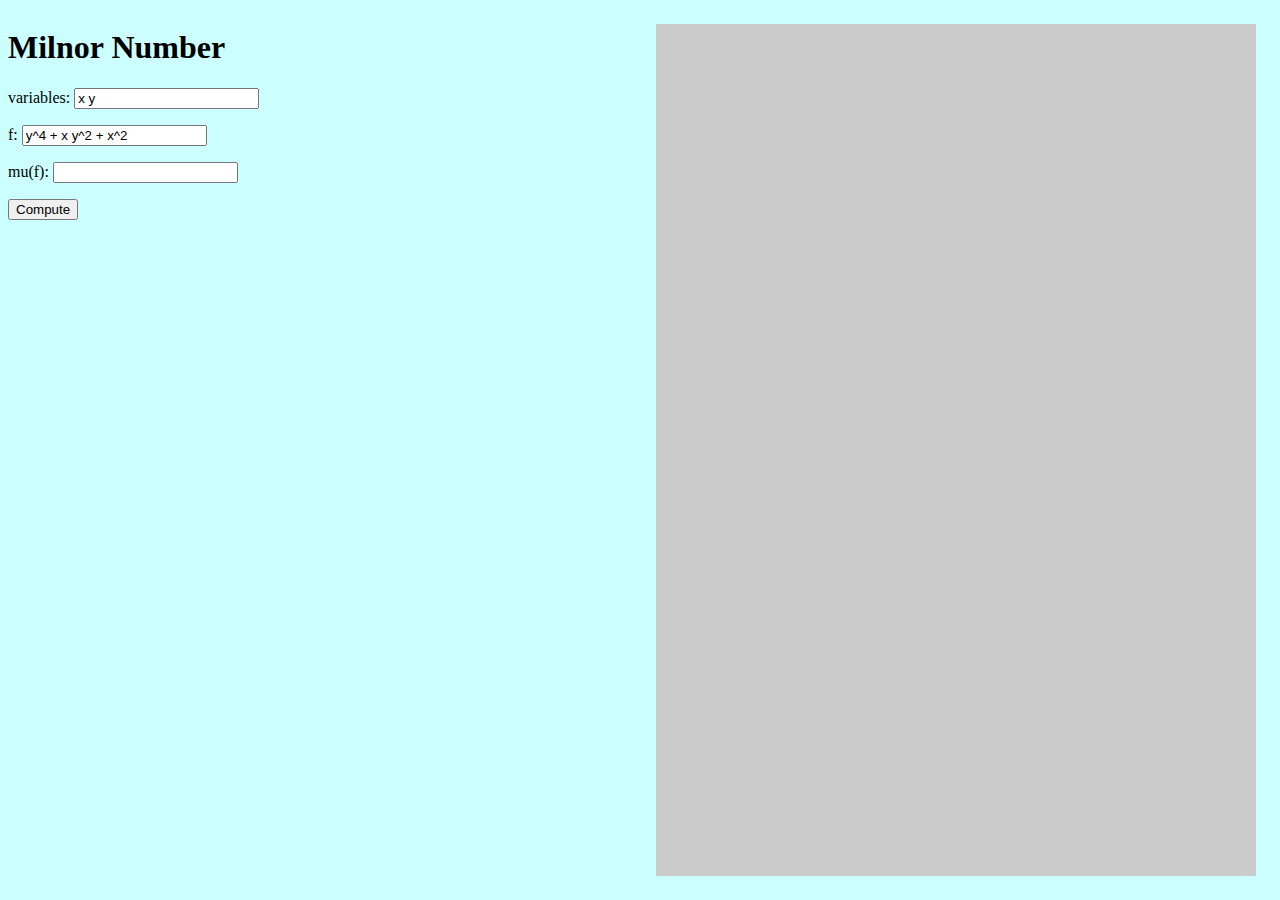
<file: index.html>
<!DOCTYPE html>
<html>
  <head>
    <meta http-equiv="content-type" content="text/html; charset=utf-8">
    <title>Milnor Number</title>
    <link rel="stylesheet" type="text/css" href="style.css"/>
  </head>
  <body>
    <div id="left">
      <h1>Milnor Number</h1>
      <p><label>
        variables: <input id="variables" type="text"/>
      </label></p>
      <p><label>
        f: <input id="f" type="text"/>
      </label></p>
      <p><label>
        mu(f): <input id="mu" type="text" readonly/>
      </label></p>
      <p><label>
        <input id="compute" type="button" value="Compute"/>
      </label></p>
    </div>
    <div id="right">
      <p id="stdout"></p>
    </div>
    <script src="script.js"></script>
  </body>
</html>
</file>
<file: style.css>
html {
  height: 100%;
}

body {
  margin: 8px;
  height: calc(100% - 2 * 8px);
  background-color: #CFF;
}

div#left {
  float: left;
  width: 50%;
  height: 100%;
}

div#right {
  float: right;
  width: 50%;
  height: 100%;
}

p#stdout {
  font-family: monospace;
  margin: 16px;
  height: calc(100% - 2 * 16px);
  overflow: scroll;
  background-color: #CCC;
}
</file>
